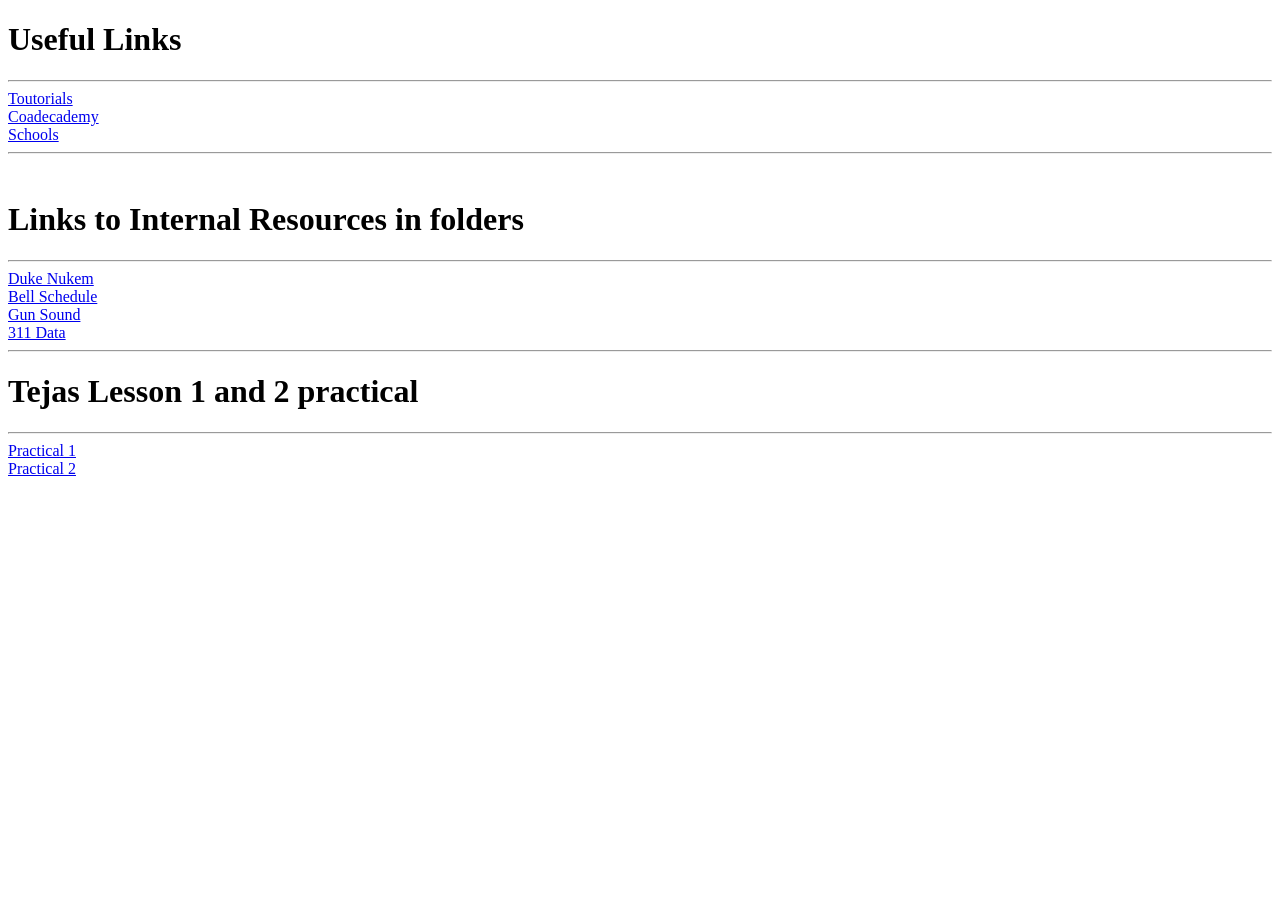
<file: WDUnit1/WDLesson1_3Practical/index.html>
<!DOCTYPE html>
<!-- WD Lesson 1.3: How do we hyperlink resources? -->
<!-- Resources 
      https://www.w3schools.com/html/html_links.asp
      https://www.w3schools.com/tags/tag_a.asp
-->

<html>
  <head>
    <title>Exploring Links</title>
  </head>
  <body>
    <!-- Example of a link to a website 
        <a href="http://www.baysidehighschool.org/"> w3schools </a> 
    -->
    <!-- Challenge 1: Add a heading for "Useful Links". -->
     <h1>Useful Links</h1>

    <!-- Challenge 2: Add a horizontal rule underneath. -->
     <hr>

    <!-- Challenge 3: Create a link to https://www.tutorialspoint.com/ -->
     <a href="https://www.tutorialspoint.com">Toutorials</a>

    <!-- Challenge 4: Add a break to skip down to the next line -->
     <br>

    <!-- Challenge 5: Create a link to https://www.codecademy.com/ -->
     <a href="https://www.codecademy.com">Coadecademy</a>

    <!-- Challenge 6: Add a break to skip down to the next line -->
     <br>
   
    <!-- Challenge 7: Create a link to https://www.w3schools.com/ -->
     <a href="https://www.w3schools.com">Schools</a>
    
    <!-- Challenge 8: Add a horizontal rule and break -->
     <hr>
     <br>

    
 
    <!-- Example of link to an internal sources 
      <a href="resources/dukenukem.jpg"> Duke Nukem </a> <br>
    -->
    <!-- Challenge 9: Add a heading, "Links to Internal Resources in folders"-->
     <h1>Links to Internal Resources in folders</h1>
     <hr>

    <!-- Challenge 10: Create links for the rest of the items located in resources -->
     <a href="resources/dukenukem.jpg"> Duke Nukem </a>
     <br>
     <a href="resources/BellSchedule.pdf"> Bell Schedule </a>
     <br>
     <a href="resources/GUN.WAV"> Gun Sound </a>
     <br>
     <a href="resources/311Data.js"> 311 Data </a>
     <br>
     <hr>
     

    <!-- Challenge Bonus: Create links to your Lesson 1 and Lesson 2 Activities.  
     Hint: Use the same link that you posted in Google Classroom for the submission of each Lesson Activity -->
     <h1>Tejas Lesson 1 and 2 practical</h1>
     <hr>
     <a href="https://github.com/Tejas20100816/2026-Web-Development/commit/10f655fe402e062d302144412e5070b008d72c9b"> Practical 1</a>
     <br>
     <a href="https://github.com/Tejas20100816/2026-Web-Development/commit/88b85fb3bf376c96ed52f06f047d6de24fd3ecd3"> Practical 2</a>
  </body>
</html>
</file>
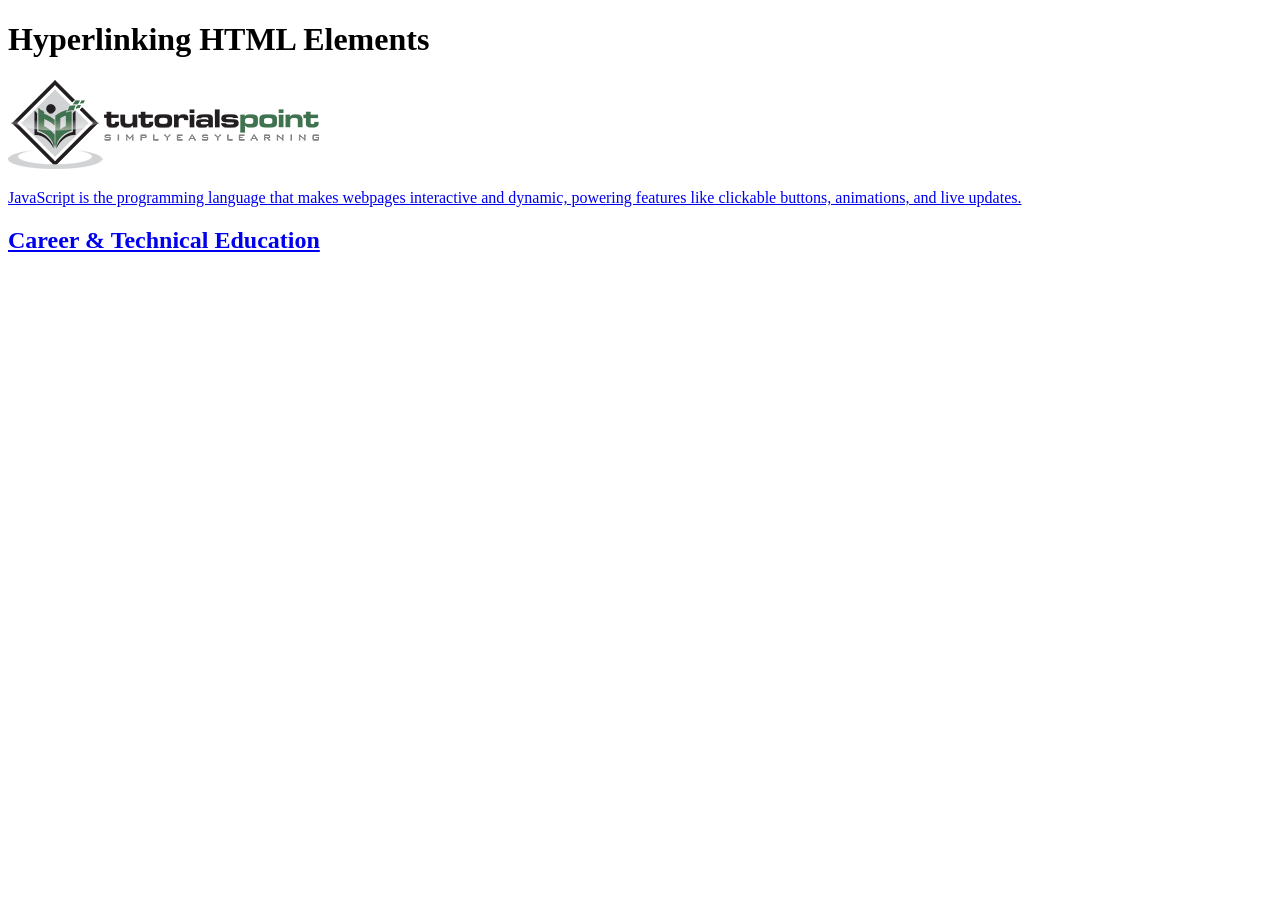
<file: WDUnit1/WDLesson1_4Practical/index.html>
<!DOCTYPE html>
<!-- WD Lesson 1.4: How can we make HTML Elements into hyperlinks? -->
<!-- Resources 
      https://www.w3schools.com/html/html_links.asp
      https://www.w3schools.com/tags/tag_a.asp
-->

<html>
  <head>
    <title>Exploring Links II</title>
  </head>
  <body>
    <!-- Example of an HTML Element as a link to a website that opens in a new tab
    <a href="https://www.w3schools.com/" target="_blank"> 
      <img src="w3schools.jpg" height="100">
    </a>
    --> 
    <!-- Challenge 1: Add a heading with "Hyperlinking HTML Elements" followed by a horizontal rule-->
<h1>Hyperlinking HTML Elements</h1>
    <!-- Challenge 2: Add the image for tutorialpoints that is stored locally and make it
     a hyperlink to  https://www.tutorialspoint.com/ that will open in a new tab -->
     <a href="https://www.tutorialspoint.com/"> <img src="tutorialpoint.png" target="_blank"> </a>

    <!-- Challenge 3: Add a paragraph describing JavaScript and make the paragraph a hyperlink to 
     https://javascript.info/ that will open in the SAME tab.-->
     <a href="https://javascript.info"> <p>JavaScript is the programming language that makes webpages interactive and dynamic, powering features like clickable buttons, animations, and live updates.</p></a>

    <!-- Challenge 4: Add an <h2> for "Career & Technical Education" and make the heading a hyperlink to 
      the cte.html file which is stored internally in the folder.  
      Note: You can link to other web pages.  This is how websites are created! -->
      <h2><a href="cte.html" <h2>Career & Technical Education</h2></a> </h2>

    <!-- Challenge Bonus:  Complete all the challenges located in cte.html.  
     Note: Click on cte.html to open the html file and start editing. -->
  </body>
</html>
</file>
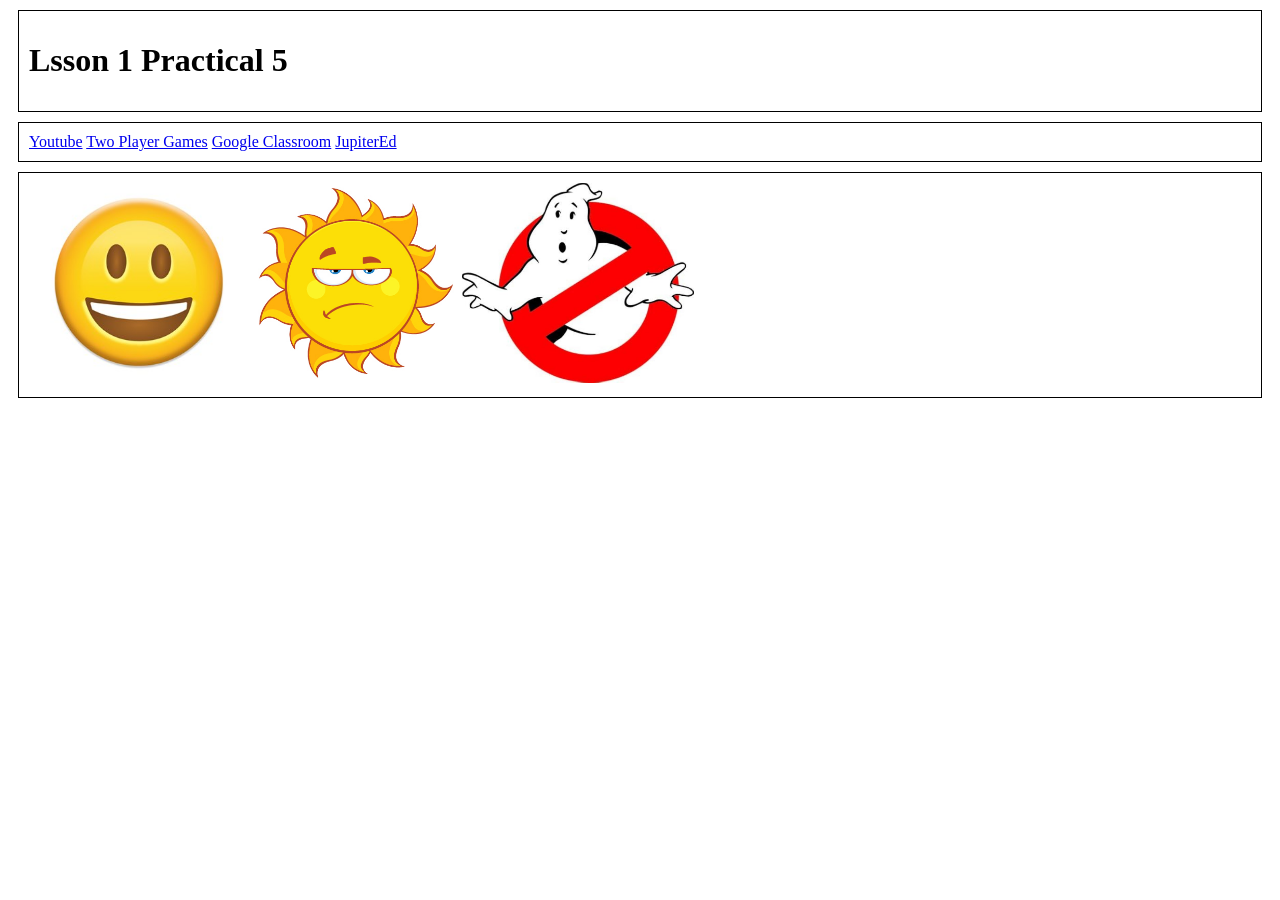
<file: WDUnit1/WDLesson1_5Practical/index.html>
<!DOCTYPE html>
<!-- WD Lesson 1.5: How can we group elements on a page? -->
<!-- Resources 
      https://www.w3schools.com/html/html_blocks.asp
-->
<html>
  <head>
    <title>Exploring Containers</title>
    <link href="style.css" rel="stylesheet" type="text/css" />
  </head>
  <body>
    <!-- Challenge 1: Add the necessary containers to create each of the section shown in WDLesson1_5PracticalDiagram.png -->
     <div> <h1>Lsson 1 Practical 5</h1></div>
     <div> <a href="https://www.youtube.com/"> Youtube</a>
     <a href="https://www.twoplayergames.org/"> Two Player Games</a>
     <a href="https://classroom.google.com/"> Google Classroom</a>
     <a href="https://login.jupitered.com/0/private.php?4546972-4-1506891360-sso-261016lw0o0gsgc0ko0ogw"> JupiterEd</a> </div>
    
     

    <!-- Challenge 2: Within each container created, add the HTML elements specified in WDLesson1_5PracticalDiagram.png
         Note: Images for the last container are stored in the images folder.  Make the images the same height -->
         <div>
          <img src="images/face.jpg" height="200">
          <img src="images/sun.jpg" height="200">
          <img src="images/sign.jpg" height="200">
         </div>

  </body>
</html>
</file>
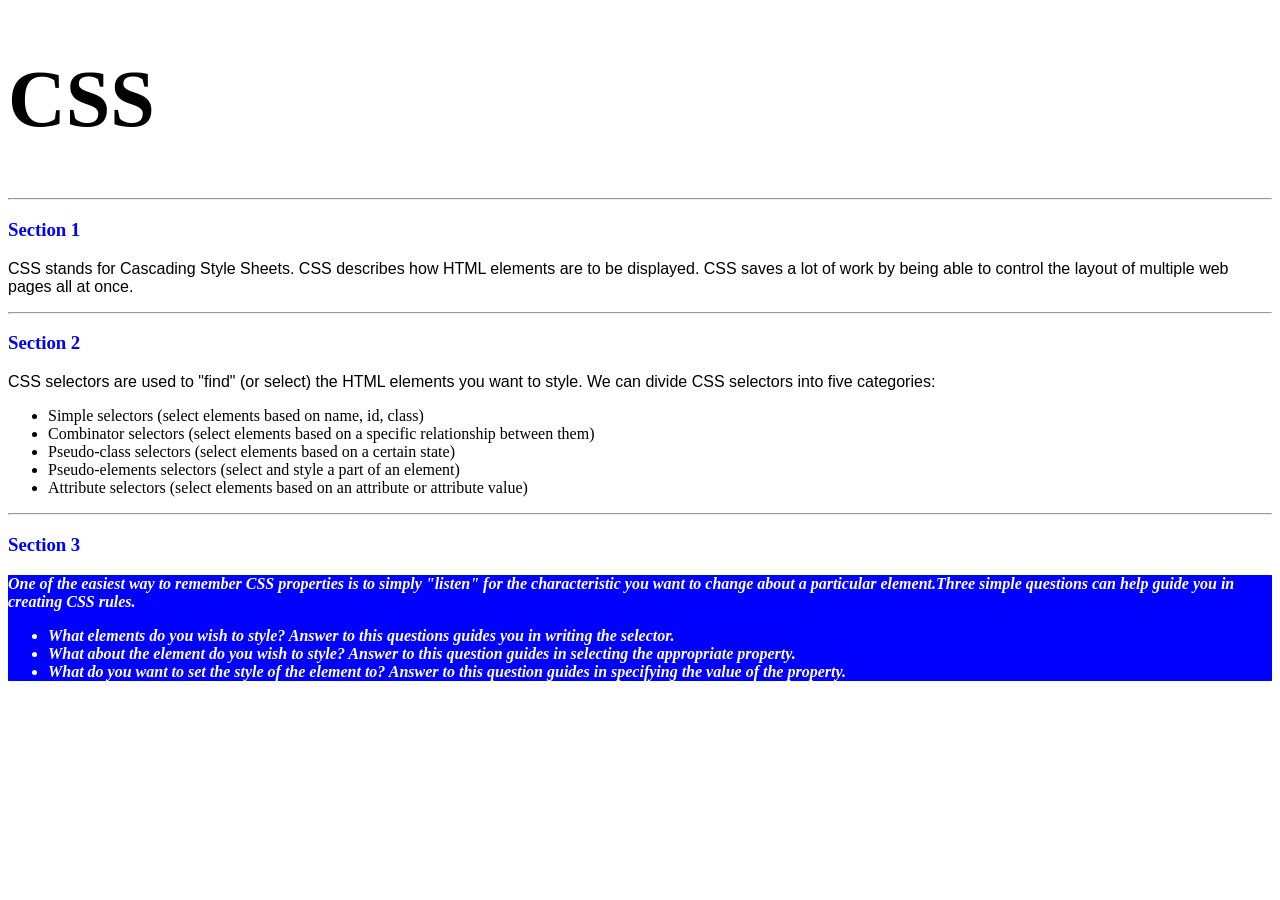
<file: WDUnit2/WDLesson2_1Practical/index.html>
<!DOCTYPE html>
<!-- WD Lesson 2.1: What is CSS? -->
<!-- Resources 
      https://www.w3schools.com/css/css_intro.asp
-->
<html>
  <head>
    <title>Edxploring CSS</title>
    <link href="style.css" rel="stylesheet" type="text/css" />
  </head>
  <body>
    <!-- All Challenges are in style.css -->
    <h1> CSS </h1>
    <hr>
    <h3>Section 1</h3>
    <p><span>CSS</span> stands for Cascading Style Sheets. <span>CSS</span> describes how HTML elements are to be displayed. CSS saves a lot of work by being able to control the layout of multiple web pages all at once.
    </p>
    <hr>
    <h3>Section 2</h3>
    <p>
      <span>CSS</span> selectors are used to "find" (or select) the HTML elements you want to style. We can divide CSS selectors into five categories:
        <ul>
          <li>Simple selectors (select elements based on name, id, class)</li>
          <li>Combinator selectors (select elements based on a specific relationship between them)</li>
          <li>Pseudo-class selectors (select elements based on a certain state)</li>
          <li>Pseudo-elements selectors (select and style a part of an element)</li>
          <li>Attribute selectors (select elements based on an attribute or attribute value)</li>
        </ul>
    </p>
    <hr>
    <h3>Section 3</h3>
    <div>
      One of the easiest way to remember <span>CSS</span> properties is to simply "listen" for the characteristic you want to change about a particular element.Three simple questions can help guide you in creating CSS rules.
        <ul>
          <li>What elements do you wish to style?  Answer to this questions guides you in writing the selector.</li>
          <li>What about the element do you wish to style?  Answer to this question guides in selecting the appropriate property.</li>
          <li>What do you want to set the style of the element to?  Answer to this question guides in specifying the value of the property.</li>
        </ul>
    </div>
  </body>
</html>
</file>
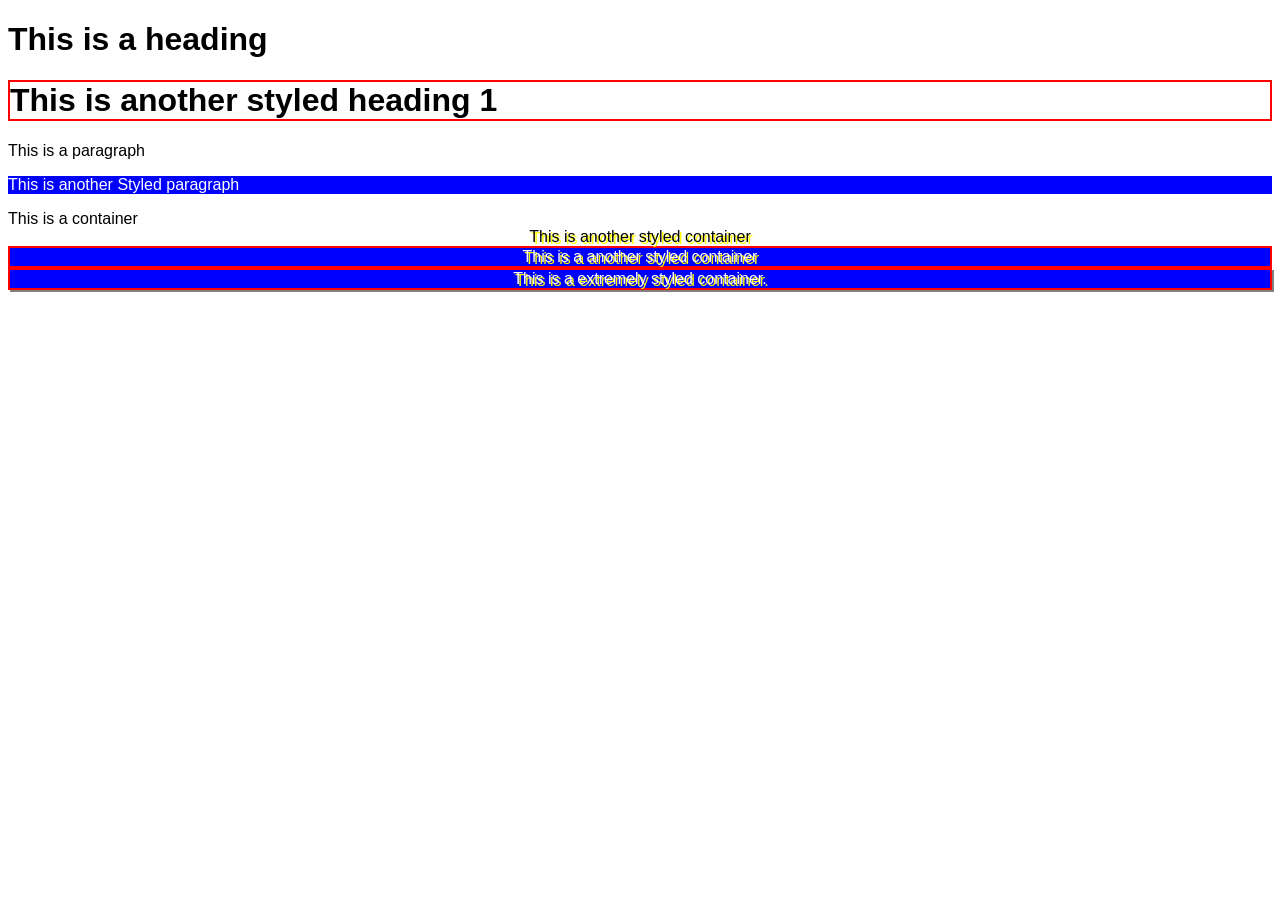
<file: WDUnit2/WDLesson2_2Practical/index.html>
<!DOCTYPE html>
<!-- WD Lesson 2.2: How do we style groups of elements?-->
<!-- Resources 
      https://www.w3schools.com/css/default.asp 
      https://www.w3schools.com/css/css_selectors.asp 
-->
<html>
  <head>
    <title>Exploring Class Selectors</title>
    <link href="style.css" rel="stylesheet" type="text/css" />
  </head>
  <body>
    
    <h1>This is a heading</h1>
    <!-- Challenge 1: Create another heading 1 with the text "This is another styled heading 1."
         Add a class of "highlight" to the heading 1 -->
<h1 class="highlight"> This is another styled heading 1</h1>

    <p> This is a paragraph </p>
    <!-- Challenge 2: Create another paragraph with the text "This is another styled paragraph."
         Add a class of "info" to the paragraph -->
<p class="info"> This is another Styled paragraph</p>


    <div> This is a container </div>
    <!-- Challenge 3: Create another container with the text "This is another styled container."
         Add a class of "special" to the container -->
         <div class="special"> This is another styled container</div>
    
    <!-- Challenge 4: Give the container below a class of info, highlight and special-->
    <div class="info highlight special"> This is a another styled container </div>

    <!-- Challenge Bonus: Give the container below a class of info, highlight, special and shadow-->
    <div class="info highlight special shadow" >This is a extremely styled container. </div>

    <!-- All other Challenges are in style.css -->
  </body>
</html>
</file>
<file: WDUnit1/WDLesson1_5Practical/style.css>
div, span{
    border:1px solid black;
    padding:10px;
    margin:10px;
}
</file>
<file: WDUnit2/WDLesson2_1Practical/style.css>
/* Comments in CSS are created like this. 
Notice the slash asterisk at the beginning and 
the asterisk slash at the end */

/* Basic Structure of a CSS rule
selector{
  property: value;
}
*/


/* Challenge 1: Change color of the text for all the headings size 3 to blue */
h3{color:blue;}

/* Challenge 2: Change the size for the font for all headings size 1 to 60pt */
h1{font-size:60pt;}
      
/* Challenge 3: Change the style of the font for all spans to italic */
div{font-style: italic;}

/* Challenge 4: Change the family of font being used for all paragraphs to "Arial" */
p{font-family: Arial;}

/* Challenge 5: Change the family of font being used for all lists to "Comic Sans MS".  What element creates a list? */
li{font-family: Comic Sans MS;}

/* Chalenge 6: Change the background color of the div to blue, color of the text to white and the weight of the font to bold. */
div{background-color:Blue; color:White;font-weight: bold;}
      
Hint:  You can specify several CSS rules for one element by separating the rules with commas.  Look at some example on w3schools */
</file>
<file: WDUnit2/WDLesson2_2Practical/style.css>
/* Basic Structure of a CSS rule using classes

.class{
  property: value;
}
*/

/* Challenge 5: Change the family of all elements to Arial */
body, input, select, textarea, button {font-family: Arial, Helvetica, sans-serif;}

/* Challenge 6: Change the background color to blue, the color of the text to white for all elements 
with a class of "info" */
.info {background-color: blue; color:white;}

/* Challenge 7: Add a border of 2px solid red for all elements with a class of "highlight" */
.highlight{border:2px solid red}

/* Challenge 8: Align the text in the center and drop a shadow on the text of 2px 2px yellow  for 
all elements with a class of "special"
*/
.special{text-align: center;text-shadow: 2px 2px yellow;}

/* Challenge Bonus: Create a CSS rule for a class named "shadow".  
Apply a shadow to the box around the elements that is 2px 2px  gray. */ 
.shadow{box-shadow: 2px 2px gray;}
</file>
